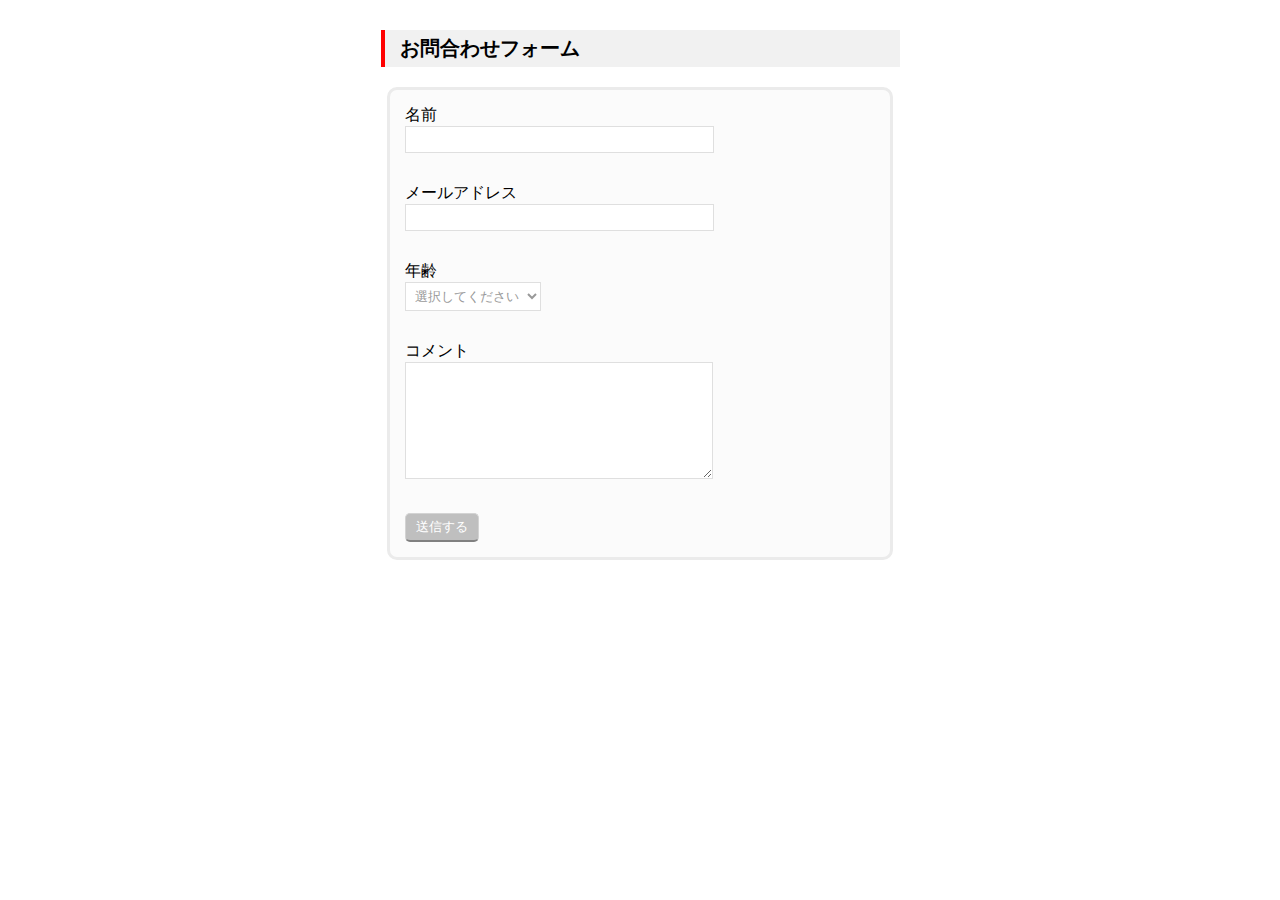
<file: contactform/index.html>
<!DOCTYPE html>
<html lang="ja">
<head>
    <meta charset="UTF-8">
    <title>お問い合わせフォーム</title>
    <link rel="stylesheet" type="text/css" href="style.css">
</head>
<body>
    <h1>お問合わせフォーム</h1>
    <form method="post" action="mail_confirm.php">
        <div>
            <label>名前</label>
            <br>
            <input type="text" class="text" size="35" name="name">
        </div>
            
        <div>
            <label>メールアドレス</label> 
            <br>
            <input type="text" class="text" size="35" name="mail">
        </div>
            
        <div>
            <label>年齢</label>
            <br>
            <select class="dropdown" name="age">
                <option>選択してください</option>
                <script>
                    for(var i=18;i<=65;i++){
                        document.write("<option>"+i+"歳</option>")
                    }
                </script>
            </select>
        </div>
            
        <div>
            <label>コメント</label>
            <br>
            <textarea cols="35" rows="7" name="comments"></textarea>
        </div>
            
        <div>
            <input type="submit" class="submit" value="送信する">
        </div>
    </form>        
</body>
</html>
</file>
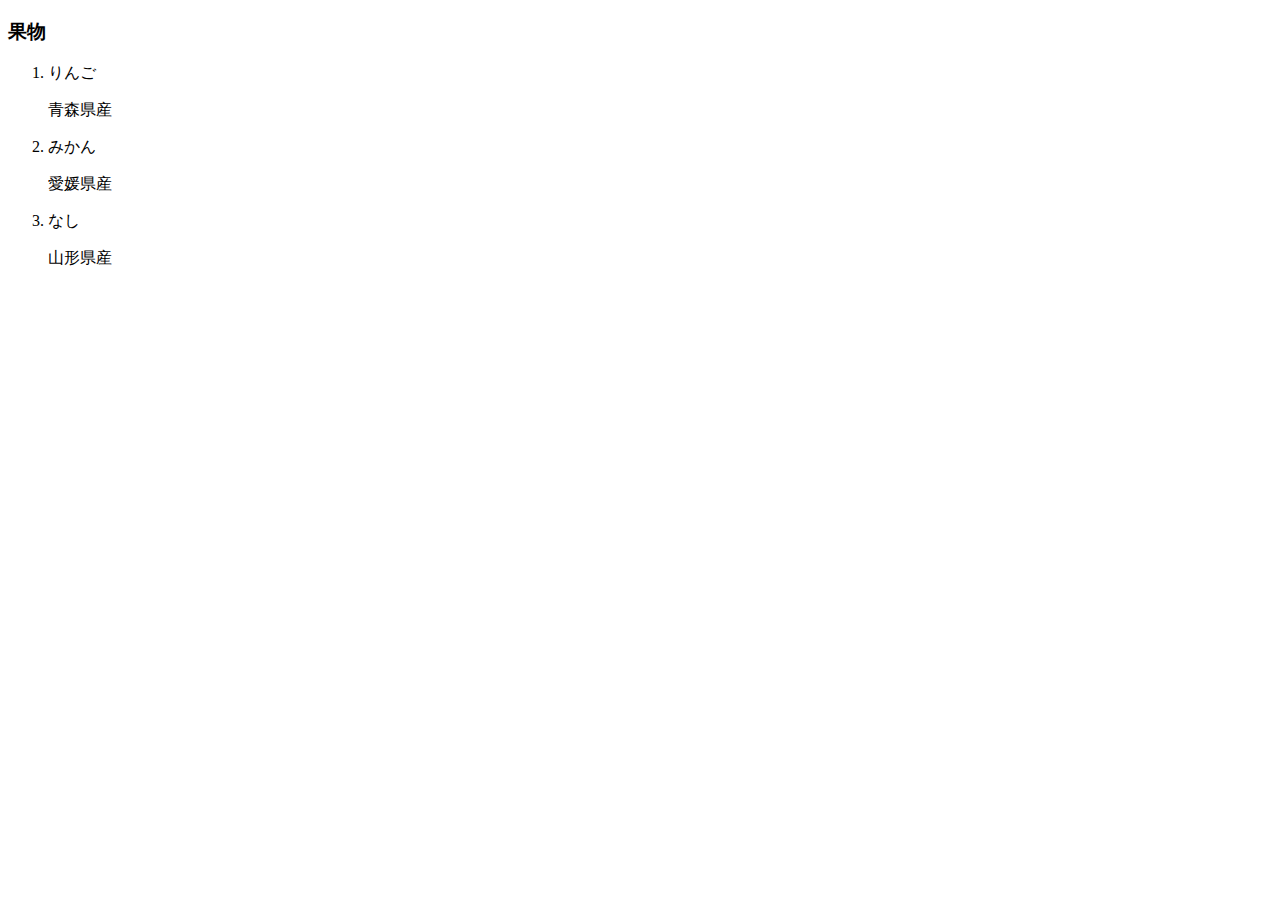
<file: www/index.html>
<!DOCTYPE html>
<html lang="ja">
    <head>
        <meta charset="UTF-8">
        <title>反復練習</title>
    </head>
    <body>
        
        <h3>果物</h3>
        <ol>
            <li>りんご</li>
            <p>青森県産</p>
            <li>みかん</li>
            <p>愛媛県産</p>
            <li>なし</li>
            <p>山形県産</p>
            
        </ol>
    </body>
</html>
</file>
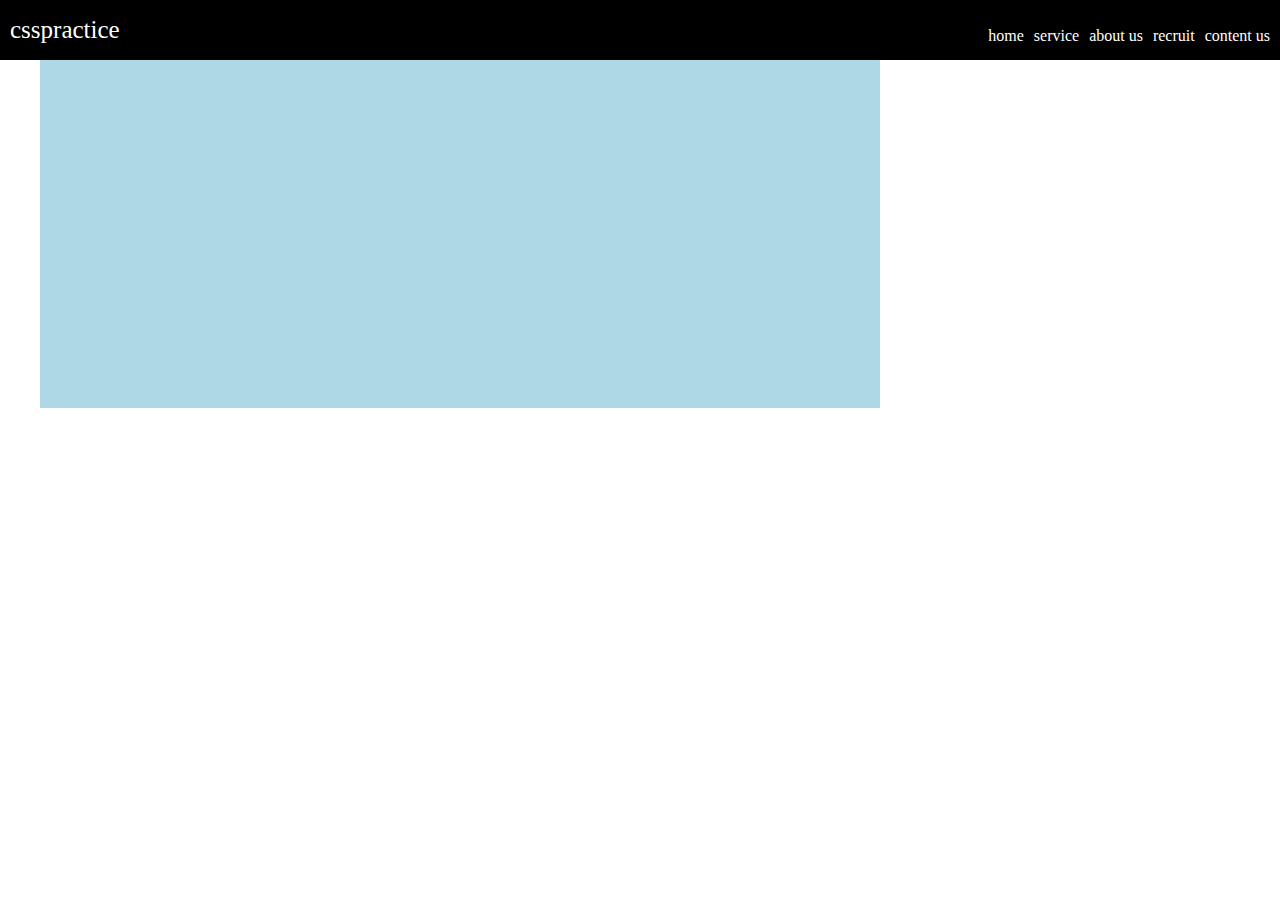
<file: css 演習/演習三回目/index.html>
<!DOCTYPE html>
<html lang="ja">
    <head>
        <meta charset="UTF-8">
        <title>ブログ・ニュース系コンテンツ</title>
        <link rel="stylesheet" type="text/css" href="style.css">
    </head>
    <body>
        <header>
            <div class="logo">csspractice</div>
            <ul>
                <li>home</li>
                <li>service</li>
                <li>about us</li>
                <li>recruit</li>
                <li>content us</li>
            </ul>
        </header>
        <main>
            <div class="maincontainer">
                <div class="right"></div>
                <div class="left"></div>
            </div>
        </main>
    </body>
</html>
</file>
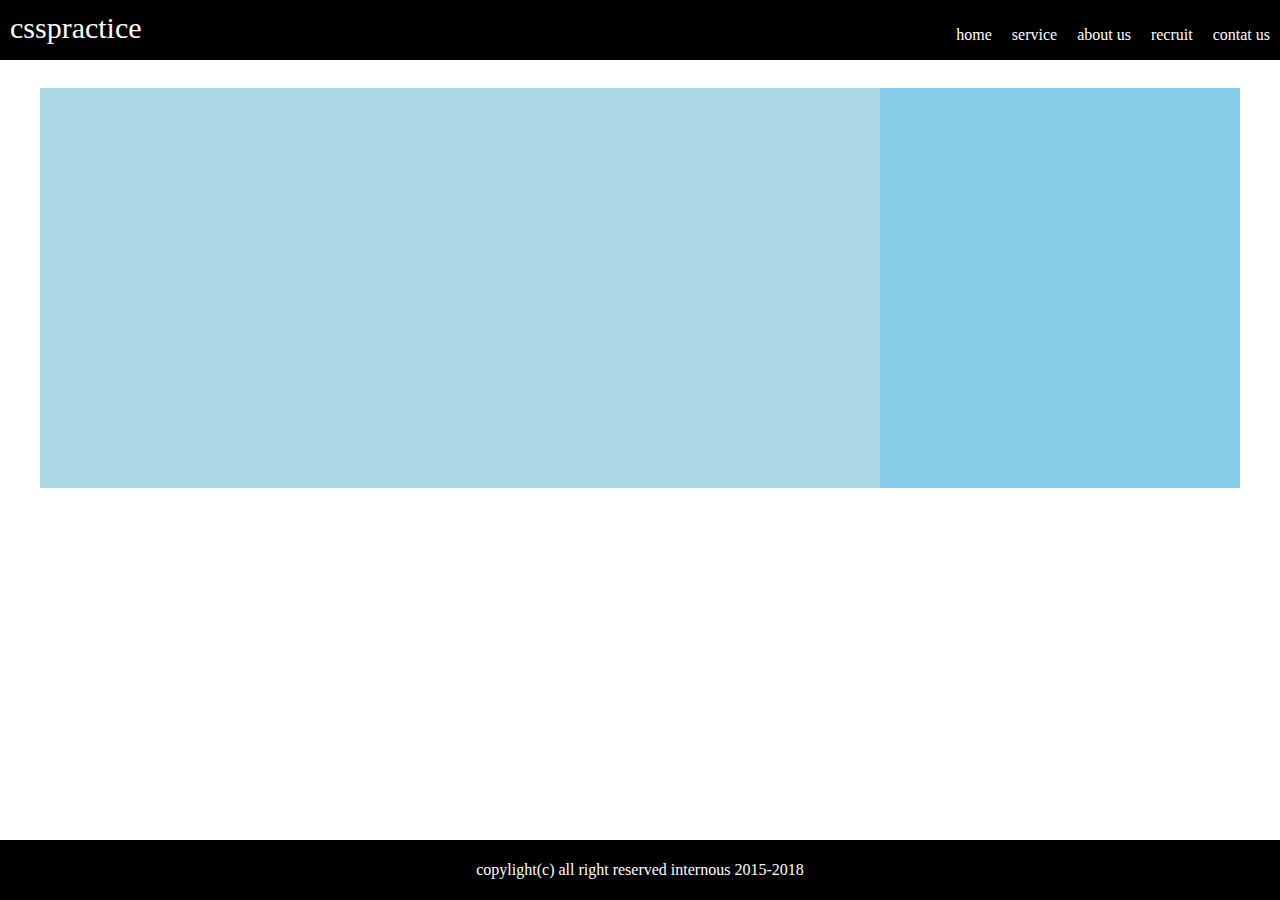
<file: css 演習/演習二回目/index.html>
<!DOCTYPE html>
<html lang="ja">
    <head>
        <meta charset="UTF-8">
        <title>ブログ・ニュース系コンテンツ</title>
        <link rel="stylesheet" type="text/css" href="style.css">
    </head>
    <body>
        <header>
            <div class="logo">csspractice</div>
            <ul>
                <li>home</li>
                <li>service</li>
                <li>about us</li>
                <li>recruit</li>
                <li>contat us</li>
            </ul>
        </header>
        <main>
            <div class="right"></div>
            <div class="left"></div>
        </main>
        <footer>
            <div class="logo">copylight(c) all right reserved internous 2015-2018</div>
        </footer>
    </body>
</html>
</file>
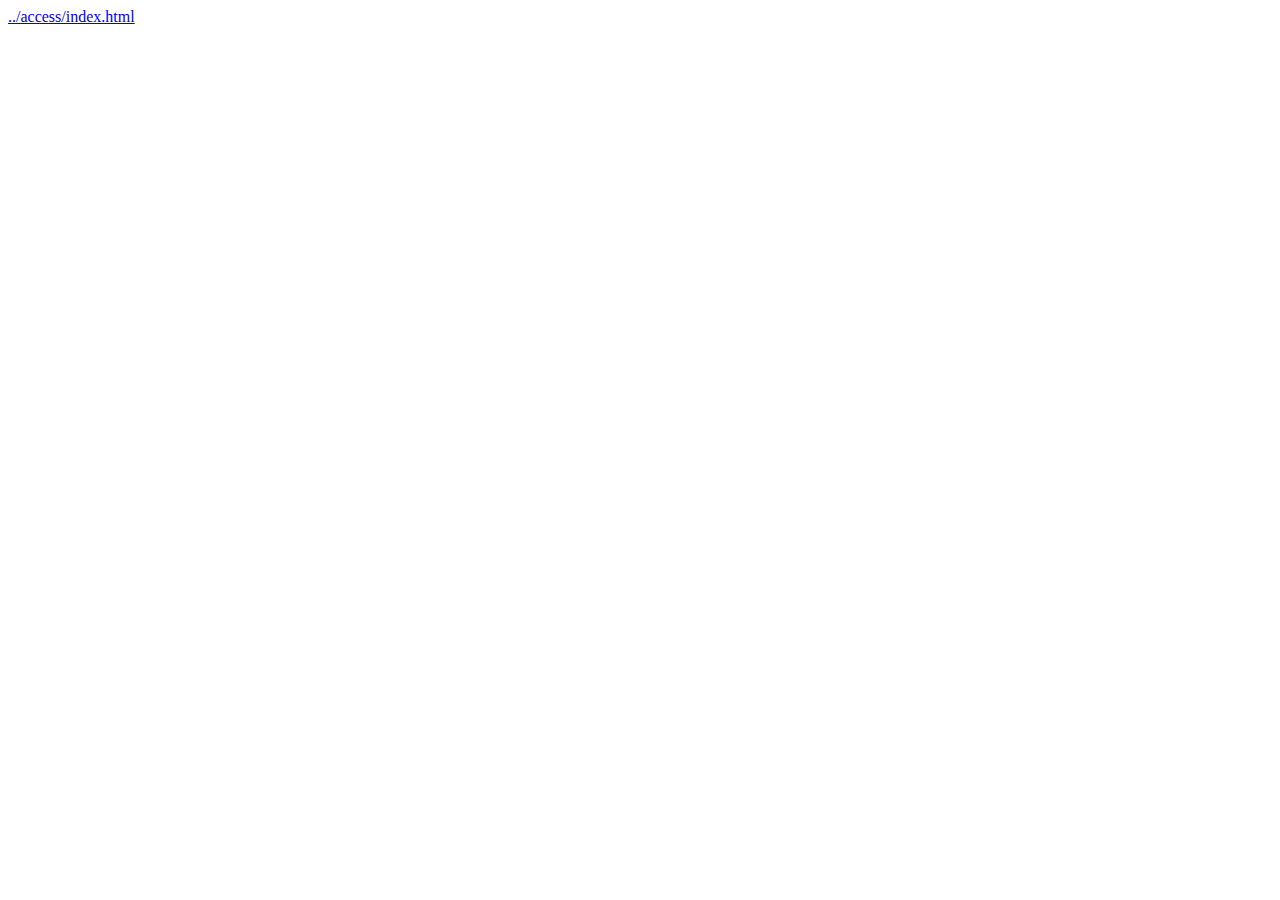
<file: www/company/index.html>
<!DOCTYPE html>
<html lang="ja">
    <head>
        <meta charset=UTF-8>
        <title>Intorduction to HTML</title>
    </head>
    <body>
        <a href="../access/index.html">../access/index.html</a>
    </body>
</html>
</file>
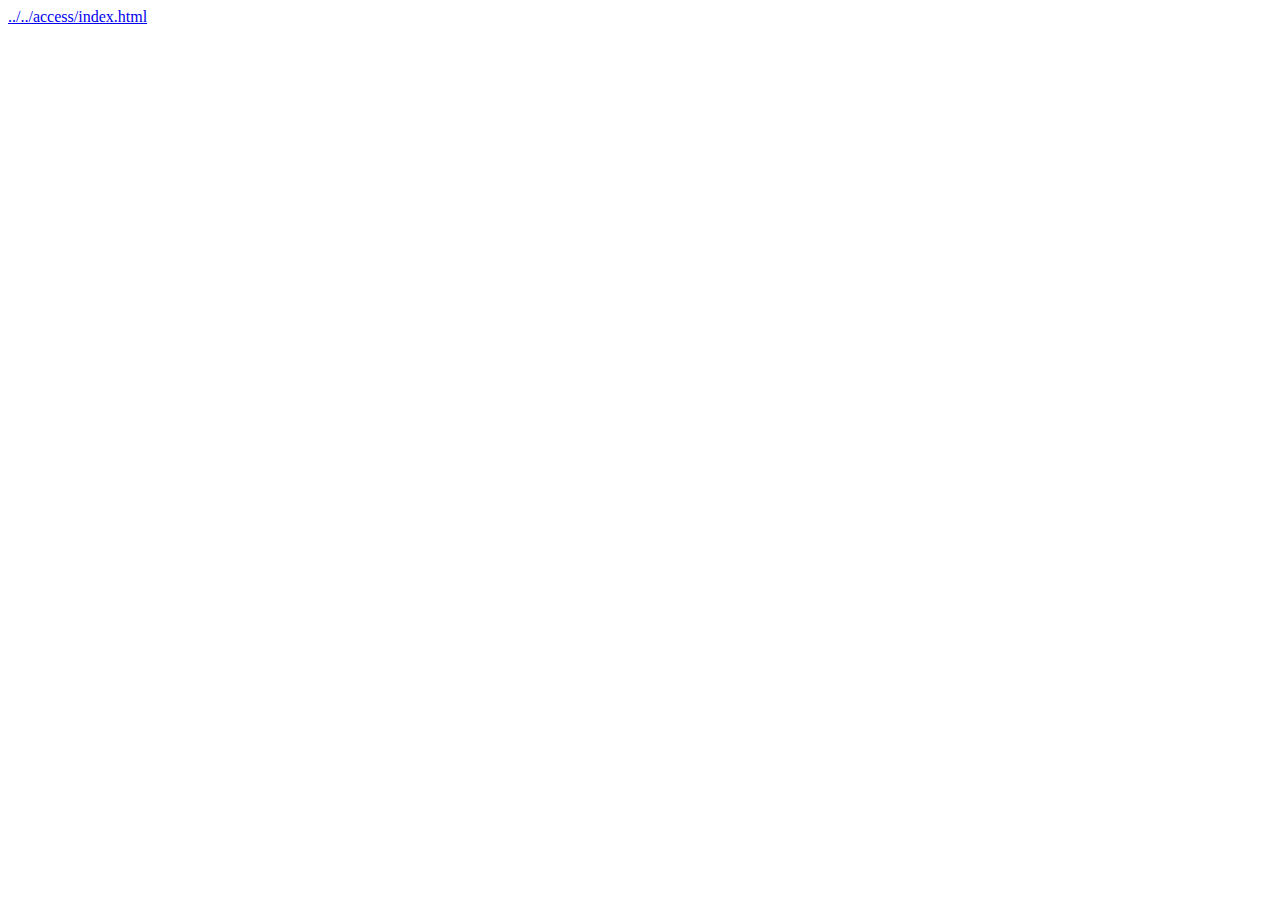
<file: www/company/about/index.html>
<!DOCTYPE html>
<html lang="ja">
    <head>
        <meta charset=UTF-8>
        <title>Intorduction to HTML</title>
    </head>
    <body>
        <a href="../../access/index.html">../../access/index.html</a>
    </body>
</html>
</file>
<file: contactform/style.css>
body{font-family: "Hiragino Kaku Gothic ProN","メイリオ","sans-serif"}

h1{ margin:0 auto;
    margin-top:30px;
    margin-bottom:20px;
    border-left:4px red solid;
    background-color:#f1f1f1;
    padding-top:5px;
    padding-bottom:5px;
    padding-left:15px;
    width:500px;
    font-size:20px;
}

form{margin:0 auto;
    background-color:#fbfbfb;
    border:3px #ebebeb solid;
    border-radius:10px;
    width:500px;
}

form div{
    padding:15px;
}

.text,textarea,.dropdown{
    border:1px solid #dfdfdf;
    padding:5px;
    color:#999;
    background:#fff;
}

.submit{
    border:1px solid lightgray;
    padding:4px 10px;
    color:white;
    background-color:#bfbfbf;
    border-radius:5px;
    border-bottom:solid 2px gray;
}
</file>
<file: css 演習/演習三回目/style.css>
header{
    position:absolute;
    top:0px;
    left:0px;
    width:100%;
    height:60px;
    background-color:black;
    
}
.logo{
    line-height:60px;
    float:left;
    padding-left:10px;
    color:white;
    font-size:25px;
}
header ul{
    list-style-type:none;
    float:right;
    color:white;
}
header ul li{
    line-height:40px;
    float:left;
    padding-right:10px;
}
main{
    clear:both;
}
.maincontainer{
    margin-top:80px;
    margin:0 auto;
    width:95%;
}
.right{
    background-color:lightblue;
    width:70%;
    height:400px;
}
</file>
<file: css 演習/演習二回目/style.css>
header{
    position:absolute;
    top:0px;
    left:0px;
    background-color:black;
    width:100%;
    height:60px;
}
header .logo{
    color:white;
    font-size:30px;
    line-height:55px;
    padding-left:10px;
    float:left;
}
header ul{
    float:right;
}
header ul li{
    float:left;
    color:white;
    padding:10px;
    list-style-type:none;
}
main{
    clear:both;
    margin:0 auto;
    width:95%;
    height:400px;
}
.right{
    margin-top:80px;
    background-color:lightblue;
    float:left;
    width:70%;
    height:400px;
}
.left{
    margin-top:80px;
    background-color:skyblue;
    float:left;
    width:30%;
    height:400px;
}
footer{
    position:absolute;
    bottom:0px;
    left:0px;
    background-color:black;
    width:100%;
    height:60px;
}
footer .logo{
    color:white;
    text-align:center;
    line-height:60px;
}
</file>
